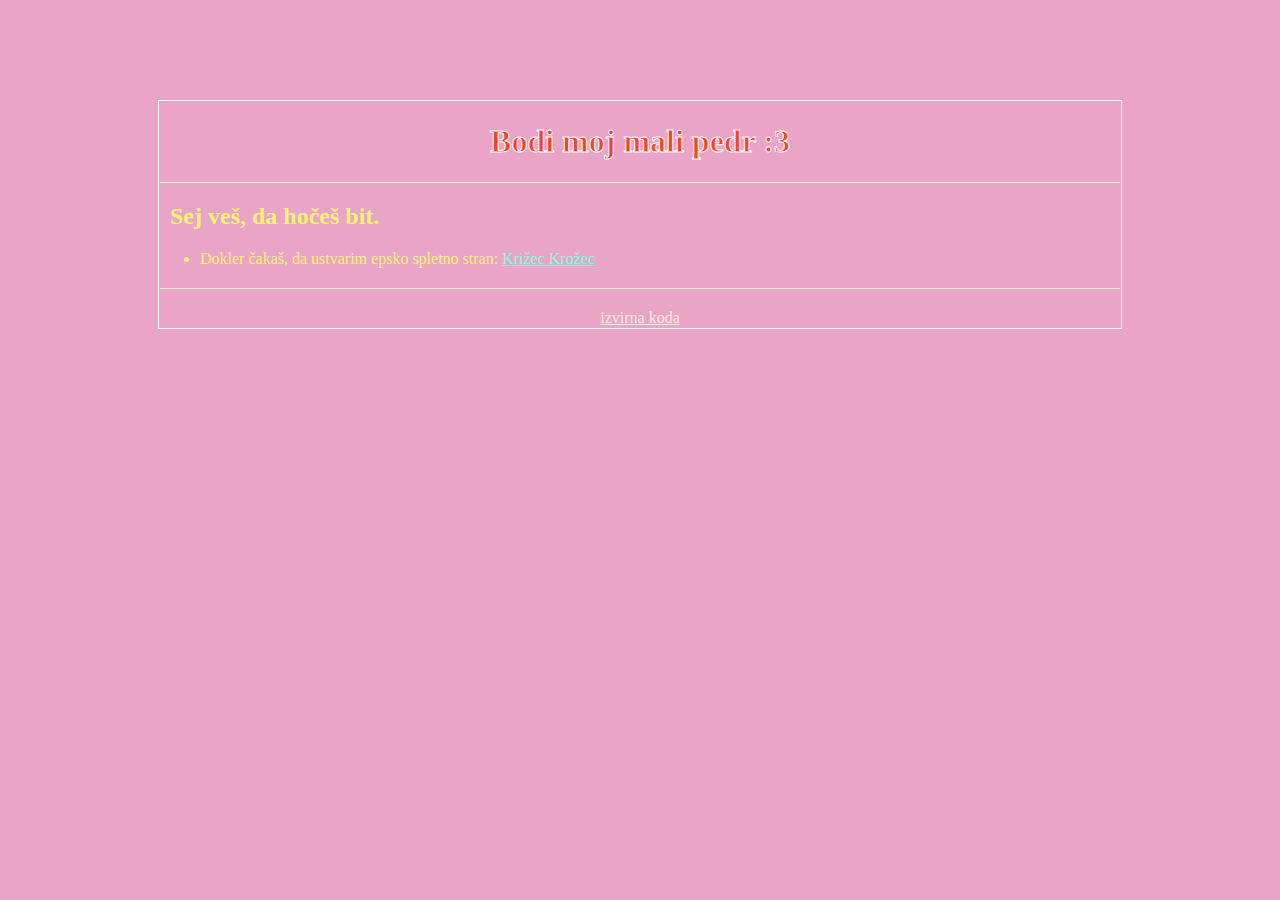
<file: index.html>
<!DOCTYPE html>
<html lang="sl">
<head>
    <title>pedr.si</title>
    <meta charset="utf-8">
    <meta name="description" content="Raziščite pedr.si za informacije o pedrih v Sloveniji. Pridružite se naši skupnosti in postanite pedr sedaj!">
    <meta name="viewport" content="width=device-width, user-scalable=no, minimum-scale=1.0, maximum-scale=1.0">
    <meta name="keywords" content="pedr, pedr.si, pedr slovenija, peder, peder.si, peder slovenija">
    <link type="text/css" rel="stylesheet" href=".CSS/style.css">
    <link rel="icon" href=".assets/favicon.ico">
    <script src=".JS/script.js" defer></script>
</head>
<body>
    <header>
        <h1 id="naslov">Bodi moj mali pedr :3</h1>
    </header>
    <hr>
    <div>
        <h2>Sej veš, da hočeš bit.</h2>
    </div>
    <div>
        <ul>
            <li>Dokler čakaš, da ustvarim epsko spletno stran: <a href="krizkroz.html">Križec Krožec</a></li>
        </ul>
    </div>

    <footer>
        <hr>
        <a id="source" href="https://github.com/AveeMaria/pedr">izvirna koda</a>
    </footer>
</body>
</html>
</file>
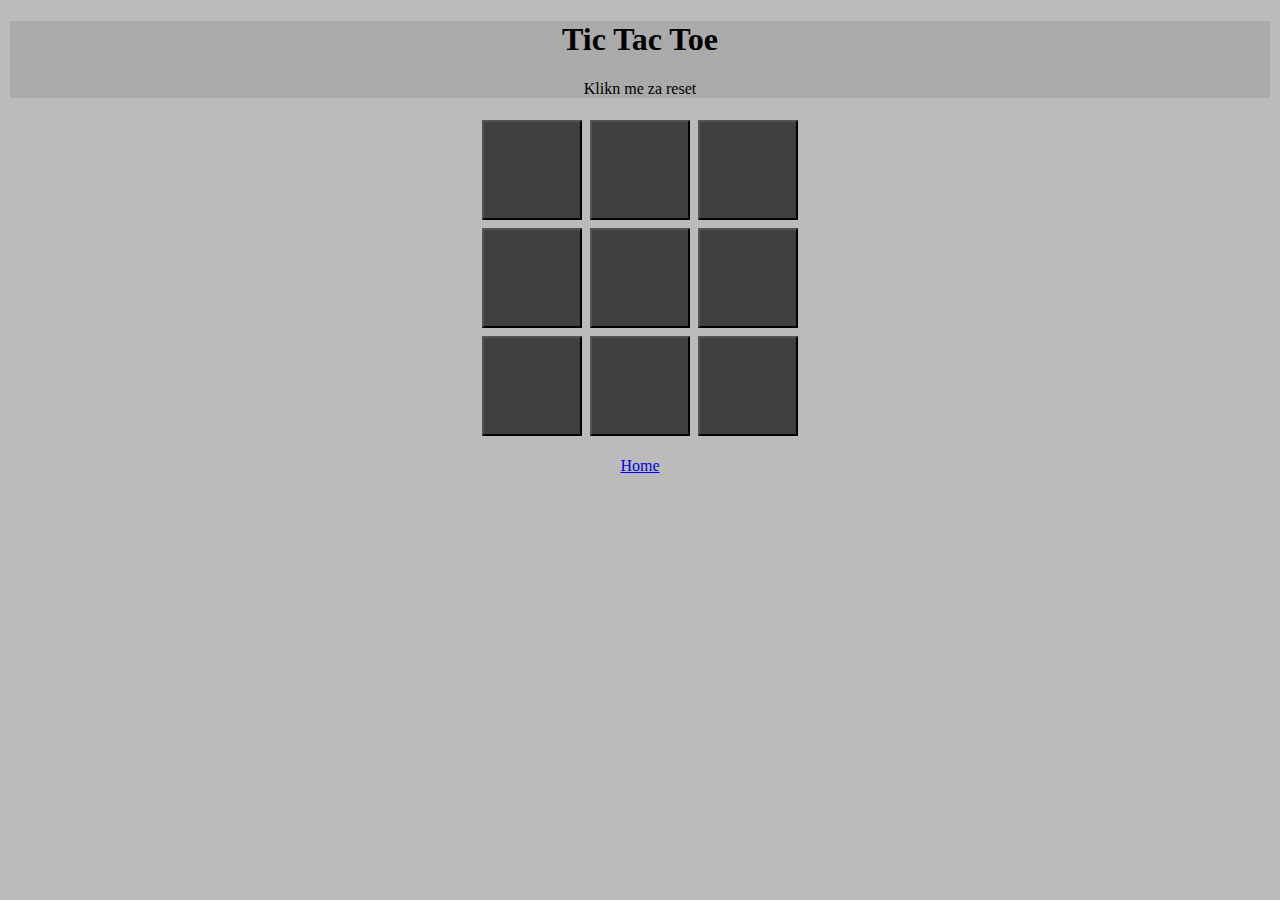
<file: pedr/tictactoe/tictactoe.html>
<!DOCTYPE html>
<html>
<head>
    <title>TTT</title>
    <meta charset="utf-8">
    <meta name="viewport" content="width=device-width, user-scalable=no, minimum-scale=1.0, maximum-scale=1.0">
    <link type="text/css" rel="stylesheet" href="tictactoe.css">
    <script src="tictactoe.js" defer></script>
    <link rel="icon" href="../../static/favicon.ico">
</head>
    <body>
        <header id="header">
            <h1 id="naslov">Tic Tac Toe</h1>
            <p>Klikn me za reset</p>
        </header>
            <div id="TTT">
                <button onclick="PlayerSelectTile(0,0);" class="field" id="tile00"></button>
                <button onclick="PlayerSelectTile(0,1);" class="field" id="tile01"></button>
                <button onclick="PlayerSelectTile(0,2);" class="field" id="tile02"></button>
                <br>
                <button onclick="PlayerSelectTile(1,0);" class="field" id="tile10"></button>
                <button onclick="PlayerSelectTile(1,1);" class="field" id="tile11"></button>
                <button onclick="PlayerSelectTile(1,2);" class="field" id="tile12"></button>
                <br>
                <button onclick="PlayerSelectTile(2,0);" class="field" id="tile20"></button>
                <button onclick="PlayerSelectTile(2,1);" class="field" id="tile21"></button>
                <button onclick="PlayerSelectTile(2,2);" class="field" id="tile22"></button>
                <br>
            </div>
        <footer>
    		<h3 id="match_result"></h3>
            <a href="../index.html">Home</a>
        </footer>
    </body>
</html>
</file>
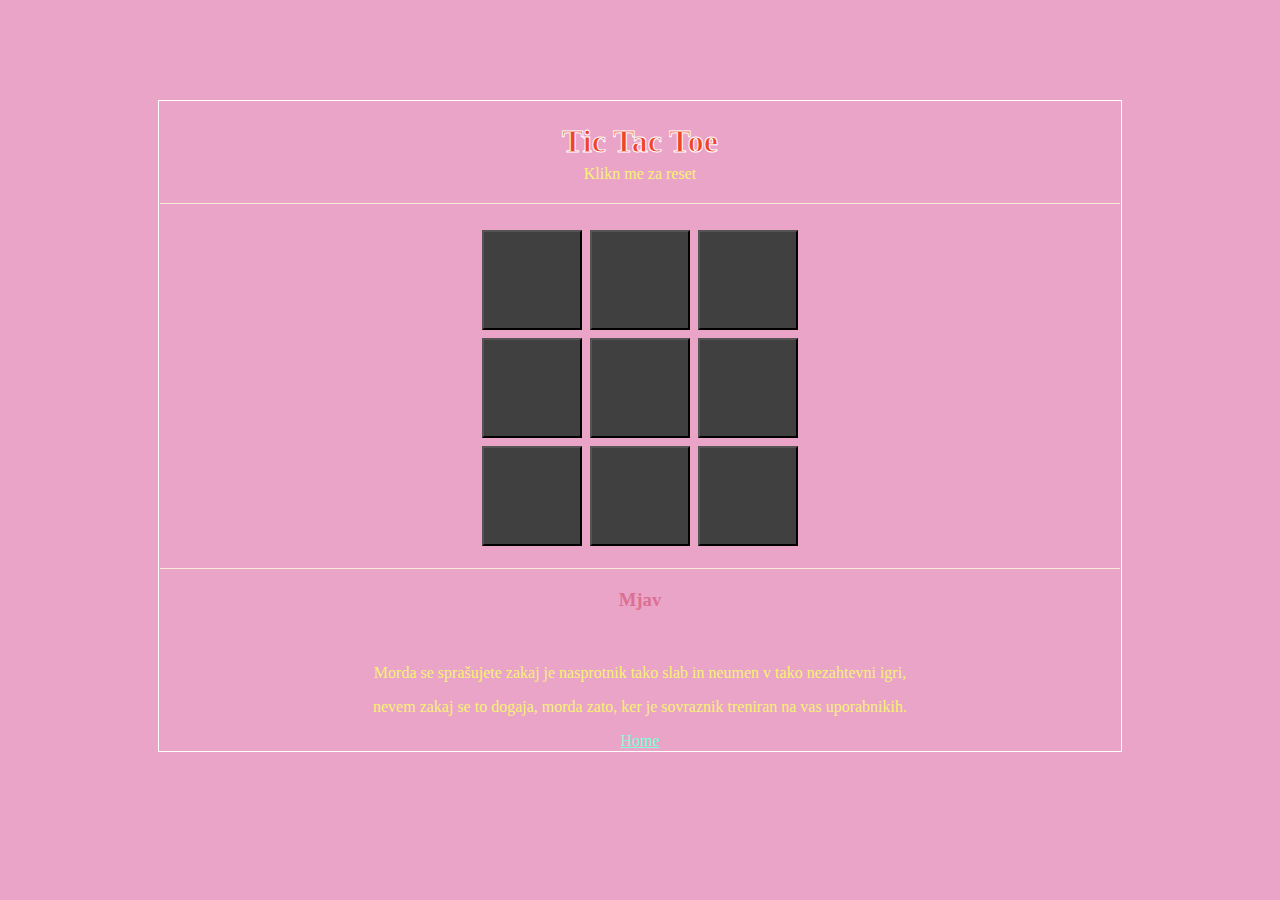
<file: pedr/tictactoe/ttt.html>
<!DOCTYPE html>
<html>
<head>
    <title>pedr.si | TTT</title>
    <meta charset="utf-8">
    <meta name="viewport" content="width=device-width, user-scalable=no, minimum-scale=1.0, maximum-scale=1.0">
    <link type="text/css" rel="stylesheet" href="CSS/tictactoe.css">
    <script src="JS/tictactoe.js" defer></script>
    <link rel="icon" href="assets/favicon.ico">
</head>
    <body>
        <header id="header">
            <h1 id="naslov">Tic Tac Toe</h1>
            <p>Klikn me za reset</p>
        </header>
        
        <hr>
        <div id="TTT">
            <button onclick="PlayerSelectTile(0,0);" class="field" id="tile00"></button>
            <button onclick="PlayerSelectTile(0,1);" class="field" id="tile01"></button>
            <button onclick="PlayerSelectTile(0,2);" class="field" id="tile02"></button>
            <br>
            <button onclick="PlayerSelectTile(1,0);" class="field" id="tile10"></button>
            <button onclick="PlayerSelectTile(1,1);" class="field" id="tile11"></button>
            <button onclick="PlayerSelectTile(1,2);" class="field" id="tile12"></button>
            <br>
            <button onclick="PlayerSelectTile(2,0);" class="field" id="tile20"></button>
            <button onclick="PlayerSelectTile(2,1);" class="field" id="tile21"></button>
            <button onclick="PlayerSelectTile(2,2);" class="field" id="tile22"></button>
            <br>
        </div>
        
        <hr>
        <footer>
    		<h3 style="color: palevioletred"id="match_result">Mjav</h3><br />

            <p>Morda se sprašujete zakaj je nasprotnik tako slab in neumen v tako nezahtevni igri,</p>
            <p>nevem zakaj se to dogaja, morda zato, ker je sovraznik treniran na vas uporabnikih.</p>

            <a href="../index.html">Home</a>
        </footer>
    </body>
</html>
</file>
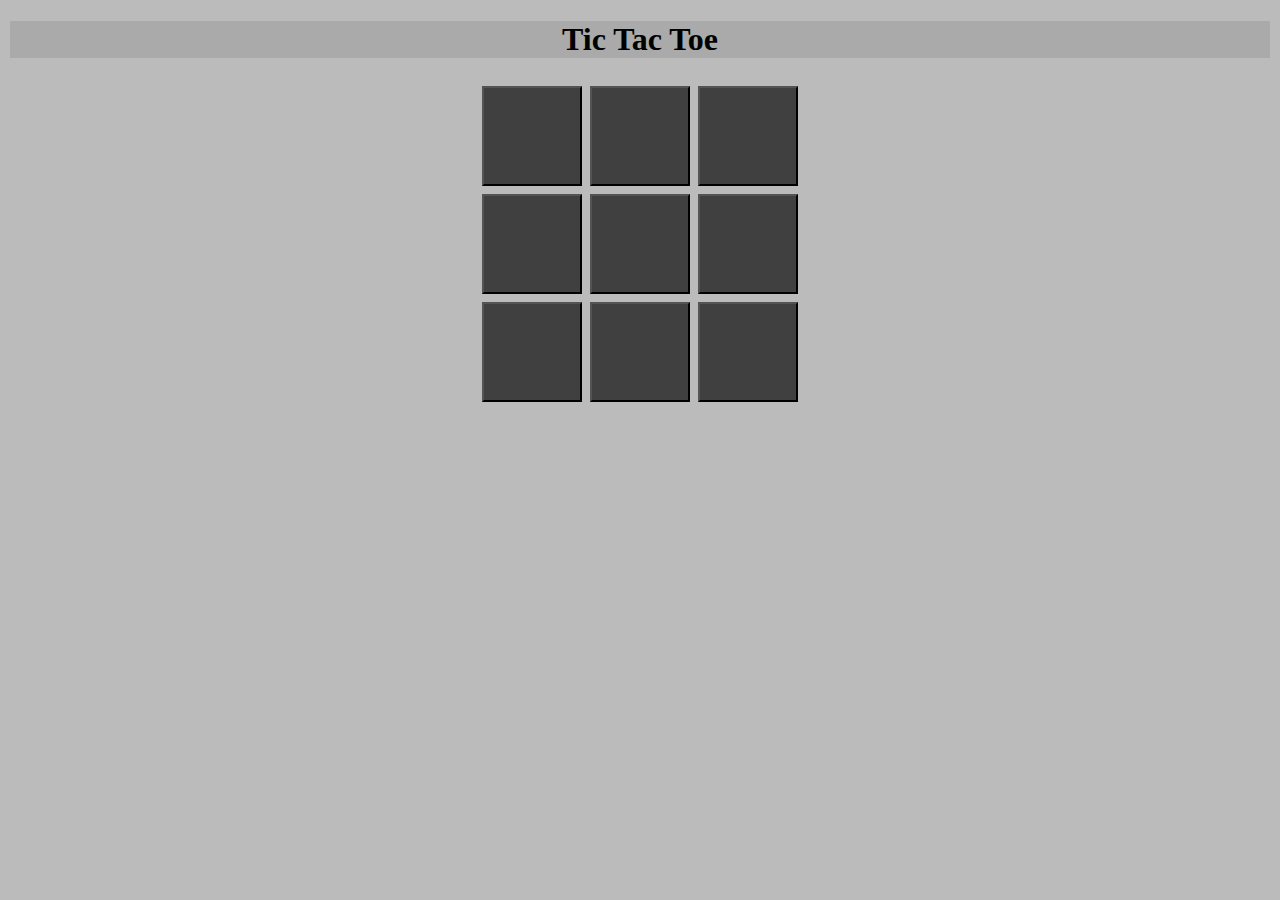
<file: pedr/TTT/tictactoe.html>
<!DOCTYPE html>
<html>
    <head>
        <title>TTT</title>
        <meta charset="utf-8">
        <meta name="viewport" content="width=device-width, user-scalable=no, minimum-scale=1.0, maximum-scale=1.0">
        <link type="text/css" rel="stylesheet" href="tictactoe.css">
        <script src="tictactoe.js" defer></script>
    </head>
    <body>
        <header>
            <h1 id="naslov">Tic Tac Toe</h1>
        </header>
            <div id="TTT">
                <button onclick="PlayerSelectTile(0,0);" class="field" id="tile00"></button>
                <button onclick="PlayerSelectTile(0,1);" class="field" id="tile01"></button>
                <button onclick="PlayerSelectTile(0,2);" class="field" id="tile02"></button>
                <br>
                <button onclick="PlayerSelectTile(1,0);" class="field" id="tile10"></button>
                <button onclick="PlayerSelectTile(1,1);" class="field" id="tile11"></button>
                <button onclick="PlayerSelectTile(1,2);" class="field" id="tile12"></button>
                <br>
                <button onclick="PlayerSelectTile(2,0);" class="field" id="tile20"></button>
                <button onclick="PlayerSelectTile(2,1);" class="field" id="tile21"></button>
                <button onclick="PlayerSelectTile(2,2);" class="field" id="tile22"></button>
                <br>
            </div>
        <footer>
    		<h3 id="match_result"></h3>
        </footer>
    </body>
</html>
</file>
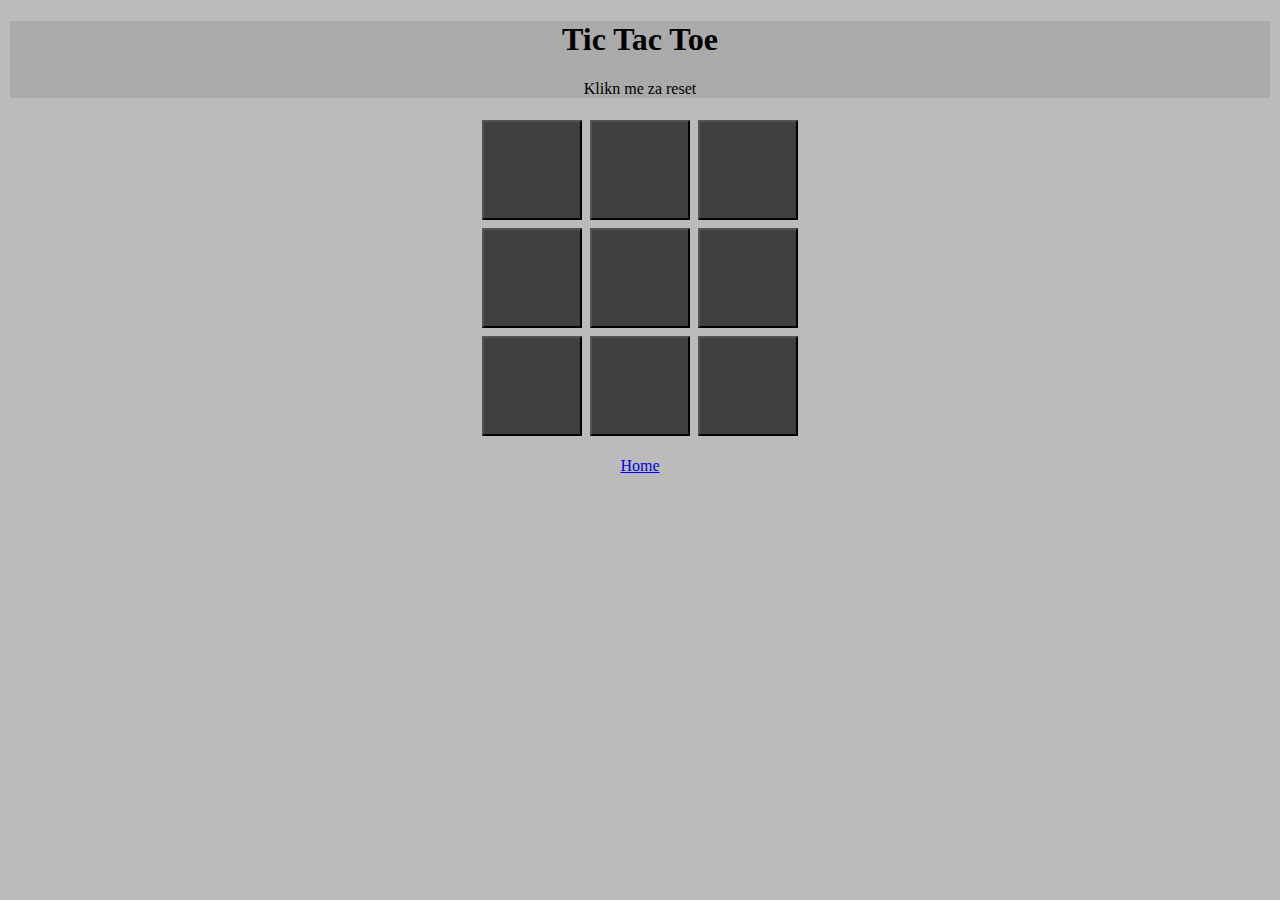
<file: static/TTT/tictactoe.html>
<!DOCTYPE html>
<html>
<head>
    <title>TTT</title>
    <meta charset="utf-8">
    <meta name="viewport" content="width=device-width, user-scalable=no, minimum-scale=1.0, maximum-scale=1.0">
    <link type="text/css" rel="stylesheet" href="tictactoe.css">
    <script src="tictactoe.js" defer></script>
    <link rel="icon" href="../../static/favicon.ico">
</head>
    <body>
        <header id="header">
            <h1 id="naslov">Tic Tac Toe</h1>
            <p>Klikn me za reset</p>
        </header>
            <div id="TTT">
                <button onclick="PlayerSelectTile(0,0);" class="field" id="tile00"></button>
                <button onclick="PlayerSelectTile(0,1);" class="field" id="tile01"></button>
                <button onclick="PlayerSelectTile(0,2);" class="field" id="tile02"></button>
                <br>
                <button onclick="PlayerSelectTile(1,0);" class="field" id="tile10"></button>
                <button onclick="PlayerSelectTile(1,1);" class="field" id="tile11"></button>
                <button onclick="PlayerSelectTile(1,2);" class="field" id="tile12"></button>
                <br>
                <button onclick="PlayerSelectTile(2,0);" class="field" id="tile20"></button>
                <button onclick="PlayerSelectTile(2,1);" class="field" id="tile21"></button>
                <button onclick="PlayerSelectTile(2,2);" class="field" id="tile22"></button>
                <br>
            </div>
        <footer>
    		<h3 id="match_result"></h3>
            <a href="https://pedr.si">Home</a>
        </footer>
    </body>
</html>
</file>
<file: .CSS/style.css>
/*
THEME: 
    (naslov)border bela: #FEFEFE
    naslov rdeca: #EF4428
    podnaslov pinky: #E572AD
    bombon rumena: #E6D6A3/#F7F274
    bombon pinky: #E2AFC0
    ovitk rumena: #FDF100
    ovitek pinky: #EAA4C8
*/

html {
    background-color: #EAA4C8;
    color: #F7F274;
    text-align: left;
}

body {
    max-width: 960px;
    margin: 100px auto;
    text-align: left;
    border: 1px solid #FEFEFE;
    padding: 1px;
}

header {
    color: #EF4428;
    margin: 2px;
    text-align: center; /* Center align the header text */
}

header h1 {
    color: #EF4428;
    -webkit-text-stroke: 1px #FEFEFE;
    text-align: center; /* Center align the main title */
}

footer {
    margin-top: 10px;
    text-align: left;
}

#source {
    color: antiquewhite;
    text-align: center; /* Center align the source link */
    display: block;
}

a {
    color: #fffdcd;
    color: aquamarine;
}

a:hover {
    color: #FDF100;
    color: aqua;
}

hr {
    display: block;
    margin: 20px auto;
    border: none;
    border-top: 1px solid #FEFEFE;
    border-top: 1px solid antiquewhite;
}

h2 {
    margin-left: 10px;
}
</file>
<file: pedr/tictactoe/tictactoe.css>
html {
    background-color: #bbbbbb;
}

header {
    background-color: #aaaaaa;
	margin: 2px;
}

body {
	text-align: center
}


footer {
	margin-top: 10px;
    text-align: center;
}

.field {
	width: 100px;
	height: 100px;
	color: white;
	background-color: gray;
	background-image: url('assets/default.png');
	background-size: cover;
	cursor: pointer;
	margin: 2px;
	margin-top: 6px;
}

/*za prvic k hoveras cez dela*/
.field:hover {
	background-image: url('assets/selected.png');
}
</file>
<file: pedr/tictactoe/CSS/tictactoe.css>
html {
    background-color: #EAA4C8;
    color: #F7F274;
    text-align: center;
}

body {
    max-width: 960px;
    margin: 100px auto;
    text-align: center;
    border: 1px solid #FEFEFE;
    padding: 1px;
}

header {
    margin: 2px;
    color: #F7F274;
}

header h1 {
    color: #EF4428;
    -webkit-text-stroke: 1px #FEFEFE;
    margin-bottom: 5px;
}

header p {
    margin-top: 5px;
}

footer {
    margin-top: 10px;
}

.field {
    width: 100px;
    height: 100px;
    color: #F7F274;
    background-color: #EF4428;
    background-image: url('../assets/default.png');
    background-size: cover;
    cursor: pointer;
    margin: 2px;
    margin-top: 6px;
}


a {
    color: aquamarine;
}

#source {
    color: papayawhip;
}

a:hover {
    color: aqua;
}

hr {
    display: block;
    margin: 20px auto;
    border: none;
    border-top: 1px solid #FEFEFE;
    border-top: 1px solid antiquewhite;
}

button {
	background-color:#EAA4C8;
}

/*za prvic k hoveras cez dela*/
.field:hover {
    background-image: url('../assets/selected.png');
}
</file>
<file: pedr/TTT/tictactoe.css>
html {
    background-color: #bbbbbb;
}

header {
    background-color: #aaaaaa;
	margin: 2px;
}

body {
	text-align: center
}


footer {
	margin-top: 10px;
    text-align: center;
}

.field {
	width: 100px;
	height: 100px;
	color: white;
	background-color: gray;
	background-image: url('assets/default.png');
	background-size: cover;
	cursor: pointer;
	margin: 2px;
	margin-top: 6px;
}

/*za prvic k hoveras cez dela*/
.field:hover {
	background-image: url('assets/selected.png');
}
</file>
<file: static/TTT/tictactoe.css>
html {
    background-color: #bbbbbb;
}

header {
    background-color: #aaaaaa;
	margin: 2px;
}

body {
	text-align: center
}


footer {
	margin-top: 10px;
    text-align: center;
}

.field {
	width: 100px;
	height: 100px;
	color: white;
	background-color: gray;
	background-image: url('assets/default.png');
	background-size: cover;
	cursor: pointer;
	margin: 2px;
	margin-top: 6px;
}

/*za prvic k hoveras cez dela*/
.field:hover {
	background-image: url('assets/selected.png');
}
</file>
